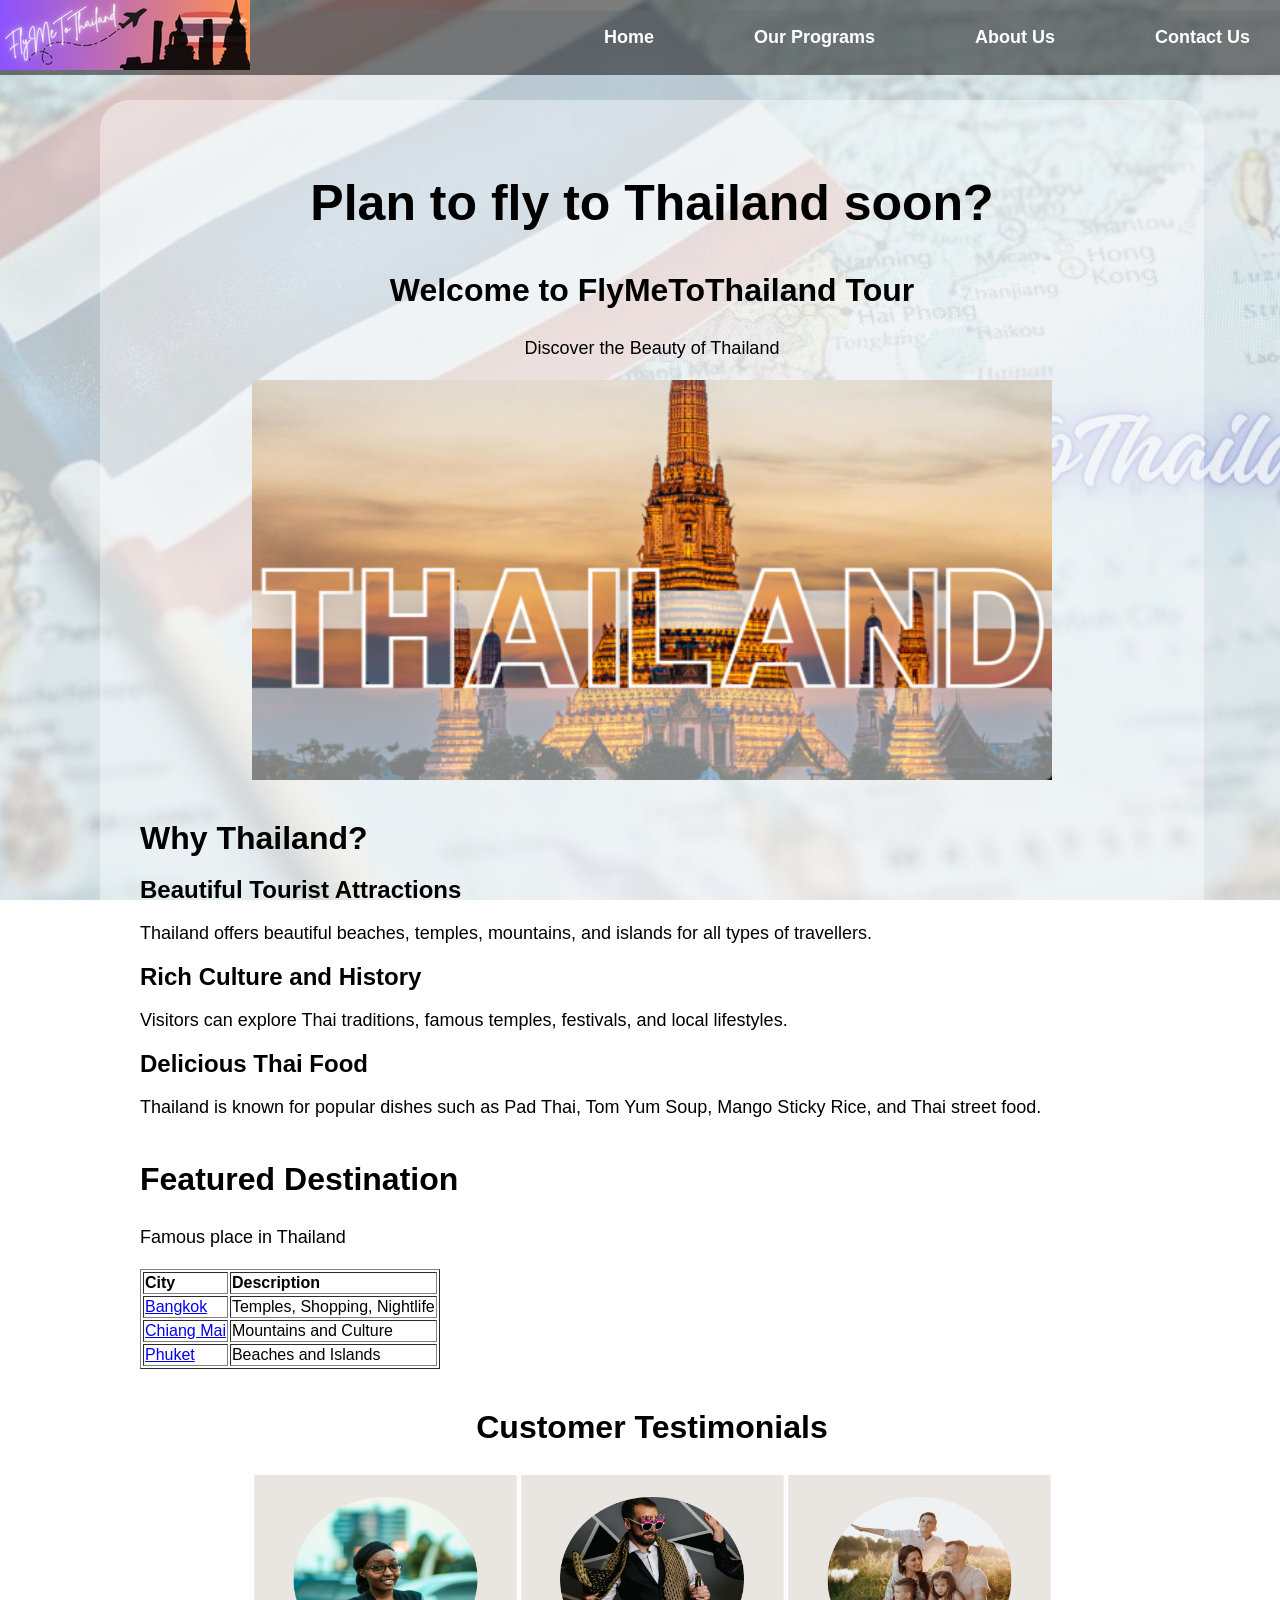
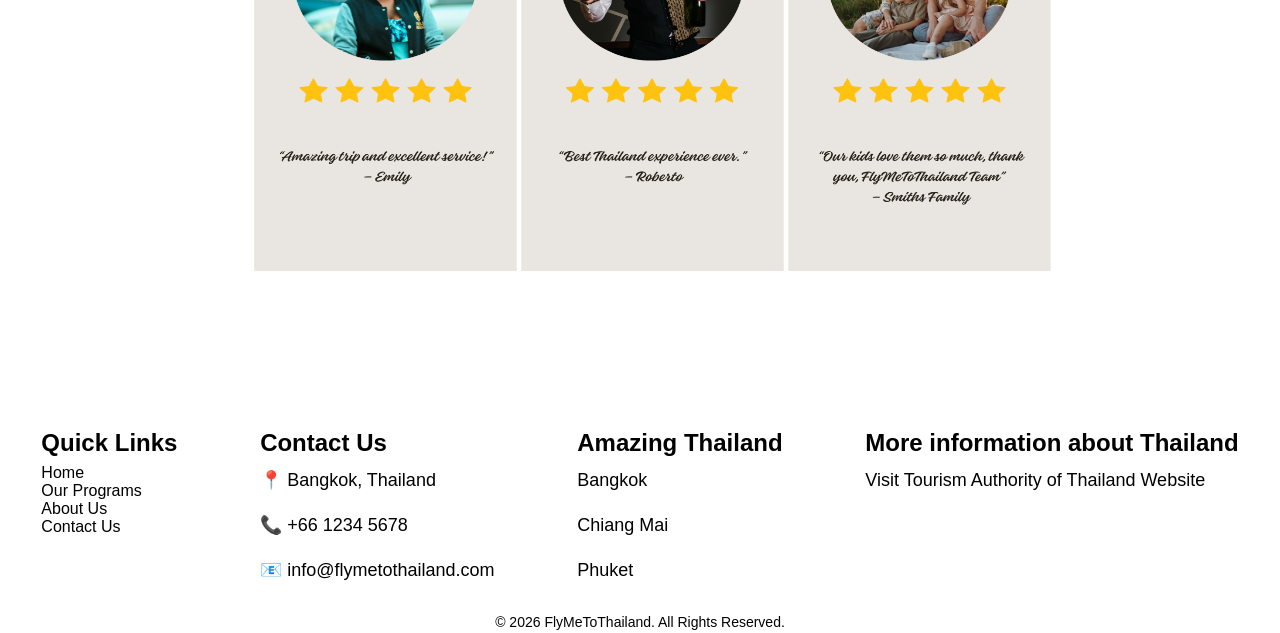
<file: index.html>
<!DOCTYPE html>
<html lang="en">

<head>
<meta name="viewport" content="width=device-width, initial-scale=1.0">
<link rel="stylesheet" type="text/css" href="StyleCSS.css">
<title>FlyMeToThailand - Making Your Dream Trip Come True</title>
</head>

<body>

<nav class="navbar">
	<a href="index.html"><img src="Images/Logo.png" class="logo" alt="FlyMeToThailand Logo"></a> 
        <ul>
            <li><a href="index.html">Home</a></li>
            <li><a href="TourProgram.html">Our Programs</a></li>
            <li><a href="AboutUS.html">About Us</a></li>
            <li><a href="ContactUS.html">Contact Us</a></li>
        </ul>
</nav>

<div class="content-box">
<h1 style="text-align:center;">Plan to fly to Thailand soon?</h1>
<h2 style="text-align:center;">Welcome to FlyMeToThailand Tour</h2>
<p style="text-align:center;">Discover the Beauty of Thailand</p>
<img src="Images/ThailandHomepage.png" alt="Temple Image" class="center-image">

<h2>Why Thailand?</h2>
<h3>Beautiful Tourist Attractions</h3>
<p>Thailand offers beautiful beaches, temples, mountains, and islands for all types of travellers.</p>
<h3>Rich Culture and History</h3>
<p>Visitors can explore Thai traditions, famous temples, festivals, and local lifestyles.</p>
<h3>Delicious Thai Food</h3>
<p>Thailand is known for popular dishes such as Pad Thai, Tom Yum Soup, Mango Sticky Rice, and Thai street food.</p>


<h2>Featured Destination</h2>
<p>Famous place in Thailand</p>

<table border="1">
	<tr>
		<th>City</th>
		<th>Description</th>
	</tr>
	<tr>
		<td><a href="TourProgram.html">Bangkok</a></td>
		<td>Temples, Shopping, Nightlife</td>
	</tr>
	<tr>
		<td><a href="TourProgram.html">Chiang Mai</a></td>
		<td>Mountains and Culture</td>
	</tr>
	<tr>
		<td><a href="TourProgram.html">Phuket</a></td>
		<td>Beaches and Islands</td>
	</tr>
</table>

<h2 style="text-align:center;">Customer Testimonials</h2>
<img src="Images/Testimonial.png" alt="Testimonials Image"class="center-image">

</div>
<footer class="footer">

    <div class="footer-content">
        <div class="footer-section">
            <h3>Quick Links</h3>
            <a href="index.html">Home</a><br>
            <a href="TourProgram.html">Our Programs</a><br>
            <a href="AboutUS.html">About Us</a><br>
            <a href="ContactUS.html">Contact Us</a>
        </div>

        <div class="footer-section">
            <h3>Contact Us</h3>
            <p>&#128205; Bangkok, Thailand</p>
            <p>&#128222; +66 1234 5678</p>
            <p>&#128231 <a href="mailto:info@flymetothailand.com">info@flymetothailand.com</a></p>
        </div>

        <div class="footer-section">
            <h3>Amazing Thailand</h3>
			<p><a href="https://www.tourismthailand.org/Destinations/Provinces/Bangkok/219">Bangkok</a></p>
            <p><a href="https://www.tourismthailand.org/Destinations/Provinces/Chiang-Mai/101">Chiang Mai</a></p>
            <p><a href="https://www.tourismthailand.org/Destinations/Provinces/Phuket/350">Phuket</a></p>
        </div>

        <div class="footer-section">
            <h3>More information about Thailand</h3>
            <p><a href="https://www.tat.or.th/en">Visit Tourism Authority of Thailand Website</a></p>
        </div>
    </div>

    <p class="copyright">
        © 2026 FlyMeToThailand. All Rights Reserved.
    </p>
	
</footer>

<script>
document.addEventListener("keydown", function(event) {

    if (
        (event.ctrlKey && event.key === "a") ||
        (event.ctrlKey && event.key === "c") ||
        (event.ctrlKey && event.key === "x") ||
        (event.ctrlKey && event.key === "s") ||
        (event.ctrlKey && event.key === "u")
    ) {
        event.preventDefault();
    }

});
</script>

<script>
document.addEventListener("contextmenu", function(event) {
    event.preventDefault();
    alert("Right click is disabled on this website.");
});
</script>

</body>
</html>
</file>
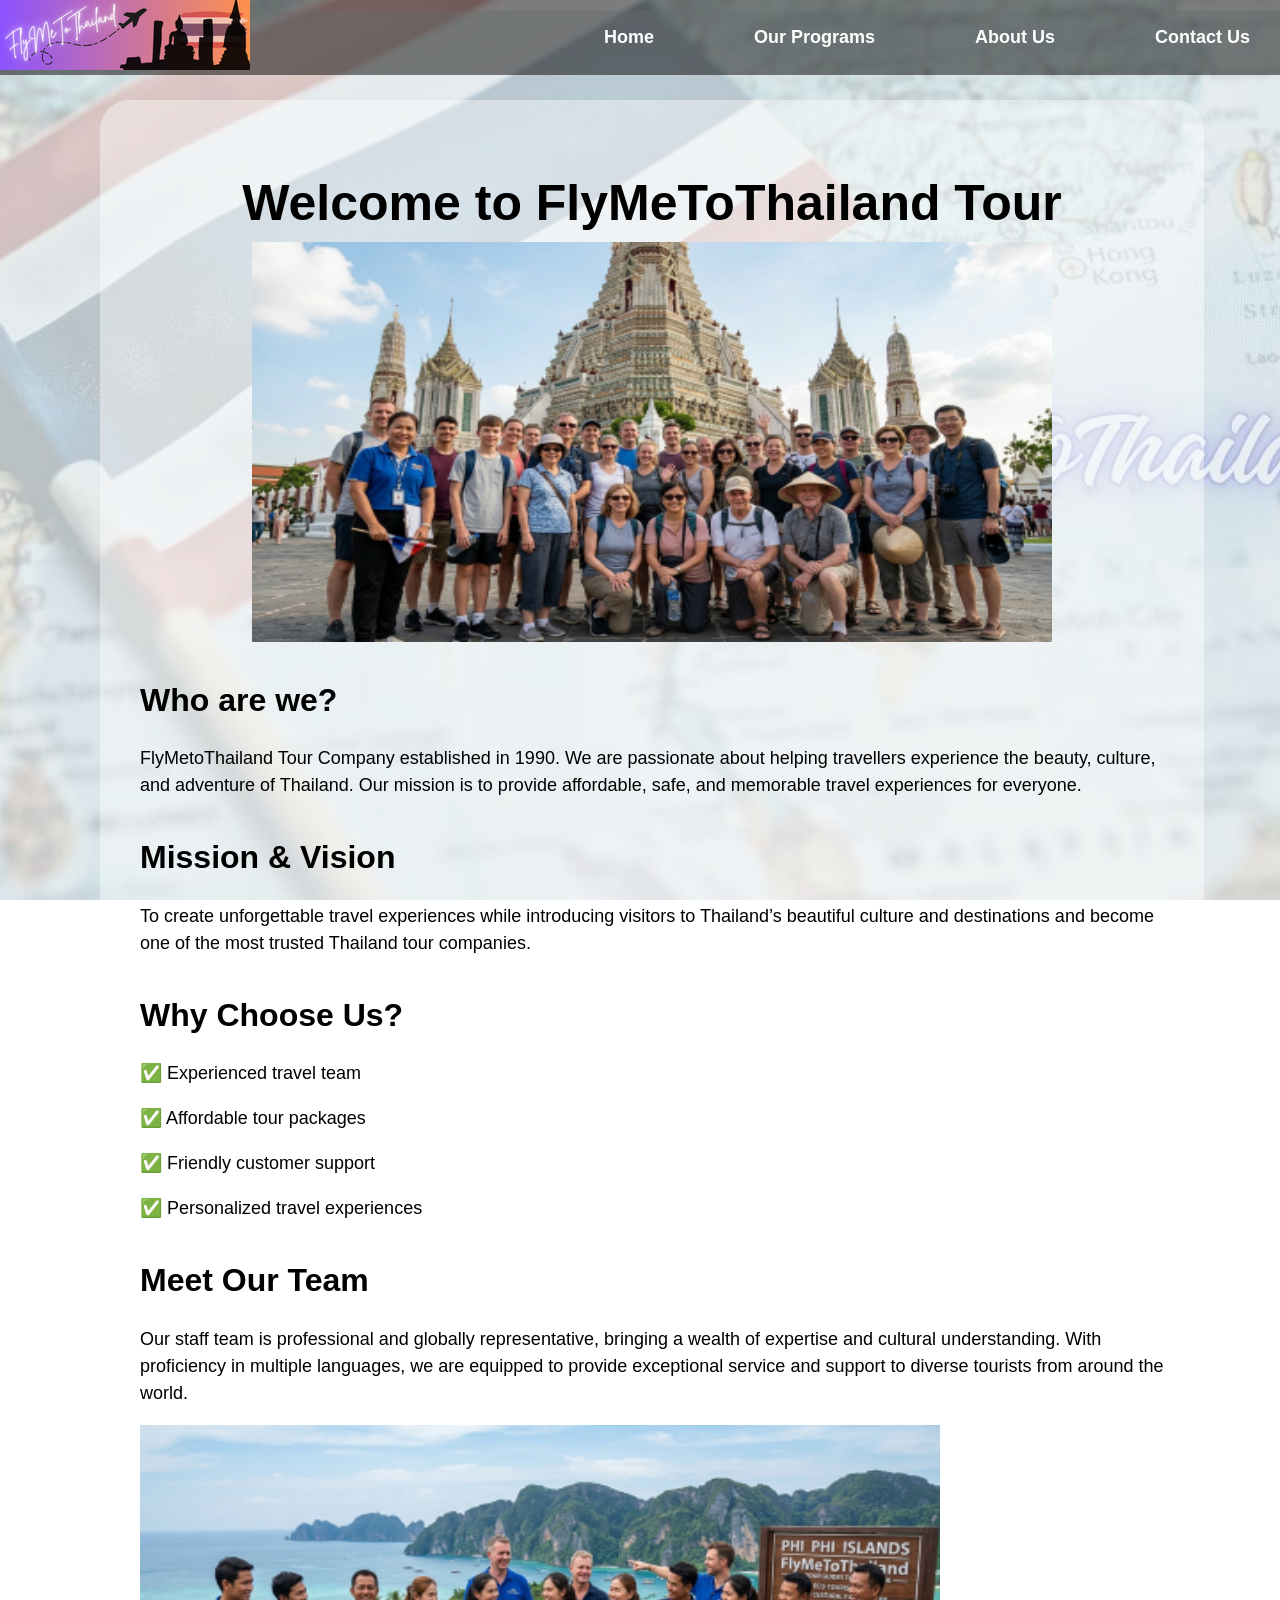
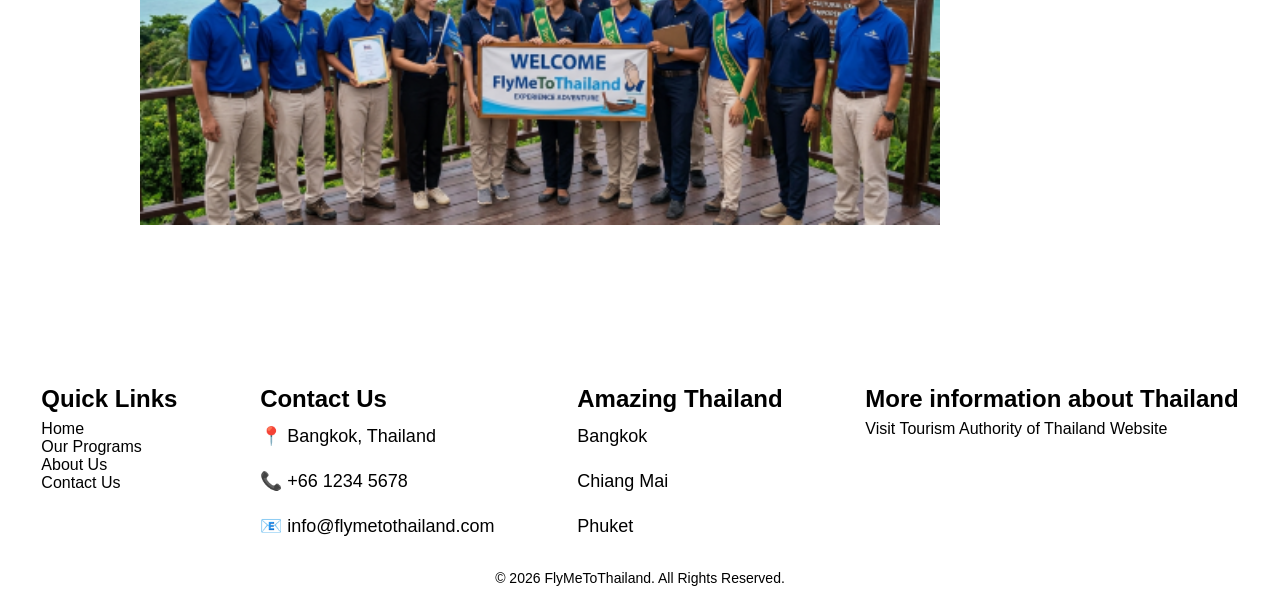
<file: AboutUS.html>
<!DOCTYPE html>
<html lang="en">

<head>
<meta name="viewport" content="width=device-width, initial-scale=1.0">
<link rel="stylesheet" type="text/css" href="StyleCSS.css">
<title>FlyMeToThailand - Making Your Dream Trip Come True</title>
</head>

<body>
<nav class="navbar">
	<a href="index.html"><img src="Images/Logo.png" class="logo" alt="FlyMeToThailand Logo"></a> 
        <ul>
            <li><a href="index.html">Home</a></li>
            <li><a href="TourProgram.html">Our Programs</a></li>
            <li><a href="AboutUS.html">About Us</a></li>
            <li><a href="ContactUS.html">Contact Us</a></li>
        </ul>
</nav>

<div class="content-box">
<h1 style="text-align:center;"></h1>
<h1 style="text-align:center;">Welcome to FlyMeToThailand Tour</h1>
<img src="Images/Tourgroup.png" alt="Group Image" class="center-image">
<h2>Who are we?</h2>
<p>FlyMetoThailand Tour Company established in 1990. We are passionate about helping travellers experience the beauty, culture, and adventure of Thailand. Our mission is to provide affordable, safe, and memorable travel experiences for everyone.</p>
<h2>Mission & Vision</h2>
<p>To create unforgettable travel experiences while introducing visitors to Thailand’s beautiful culture and destinations and
become one of the most trusted Thailand tour companies.</p>
<h2>Why Choose Us?</h2>
<p>&#9989; Experienced travel team</p>
<p>&#9989; Affordable tour packages</p>
<p>&#9989; Friendly customer support</p>
<p>&#9989; Personalized travel experiences</p>
<h2>Meet Our Team</h2>
<p>Our staff team is professional and globally representative, bringing a wealth of expertise and cultural understanding. With proficiency in multiple languages, we are equipped to provide exceptional service and support to diverse tourists from around the world.</p>
<img src="Images/Staff.png" alt="Staff Image" width="800" height="400">
</div>

<footer class="footer">

    <div class="footer-content">

        <div class="footer-section">
            <h3>Quick Links</h3>
            <a href="index.html">Home</a><br>
            <a href="TourProgram.html">Our Programs</a><br>
            <a href="AboutUS.html">About Us</a><br>
            <a href="ContactUS.html">Contact Us</a>
        </div>

        <div class="footer-section">
            <h3>Contact Us</h3>
            <p>&#128205; Bangkok, Thailand</p>
            <p>&#128222; +66 1234 5678</p>
            <p>&#128231 <a href="mailto:info@flymetothailand.com">info@flymetothailand.com</a></p>
        </div>

        <div class="footer-section">
            <h3>Amazing Thailand</h3>
			<p><a href="https://www.tourismthailand.org/Destinations/Provinces/Bangkok/219">Bangkok</a></p>
            <p><a href="https://www.tourismthailand.org/Destinations/Provinces/Chiang-Mai/101">Chiang Mai</a></p>
            <p><a href="https://www.tourismthailand.org/Destinations/Provinces/Phuket/350">Phuket</a></p>
        </div>

        <div class="footer-section">
            <h3>More information about Thailand</h3>
            <a href="https://www.tat.or.th/en">Visit Tourism Authority of Thailand Website</a></p>
        </div>
    </div>

    <p class="copyright">
        © 2026 FlyMeToThailand. All Rights Reserved.
    </p>
</footer>

<script>
document.addEventListener("keydown", function(event) {

    if (
        (event.ctrlKey && event.key === "a") ||
        (event.ctrlKey && event.key === "c") ||
        (event.ctrlKey && event.key === "x") ||
        (event.ctrlKey && event.key === "s") ||
        (event.ctrlKey && event.key === "u")
    ) {
        event.preventDefault();
    }

});
</script>

<script>
document.addEventListener("contextmenu", function(event) {
    event.preventDefault();
    alert("Right click is disabled on this website.");
});
</script>

</body>
</html>
</file>
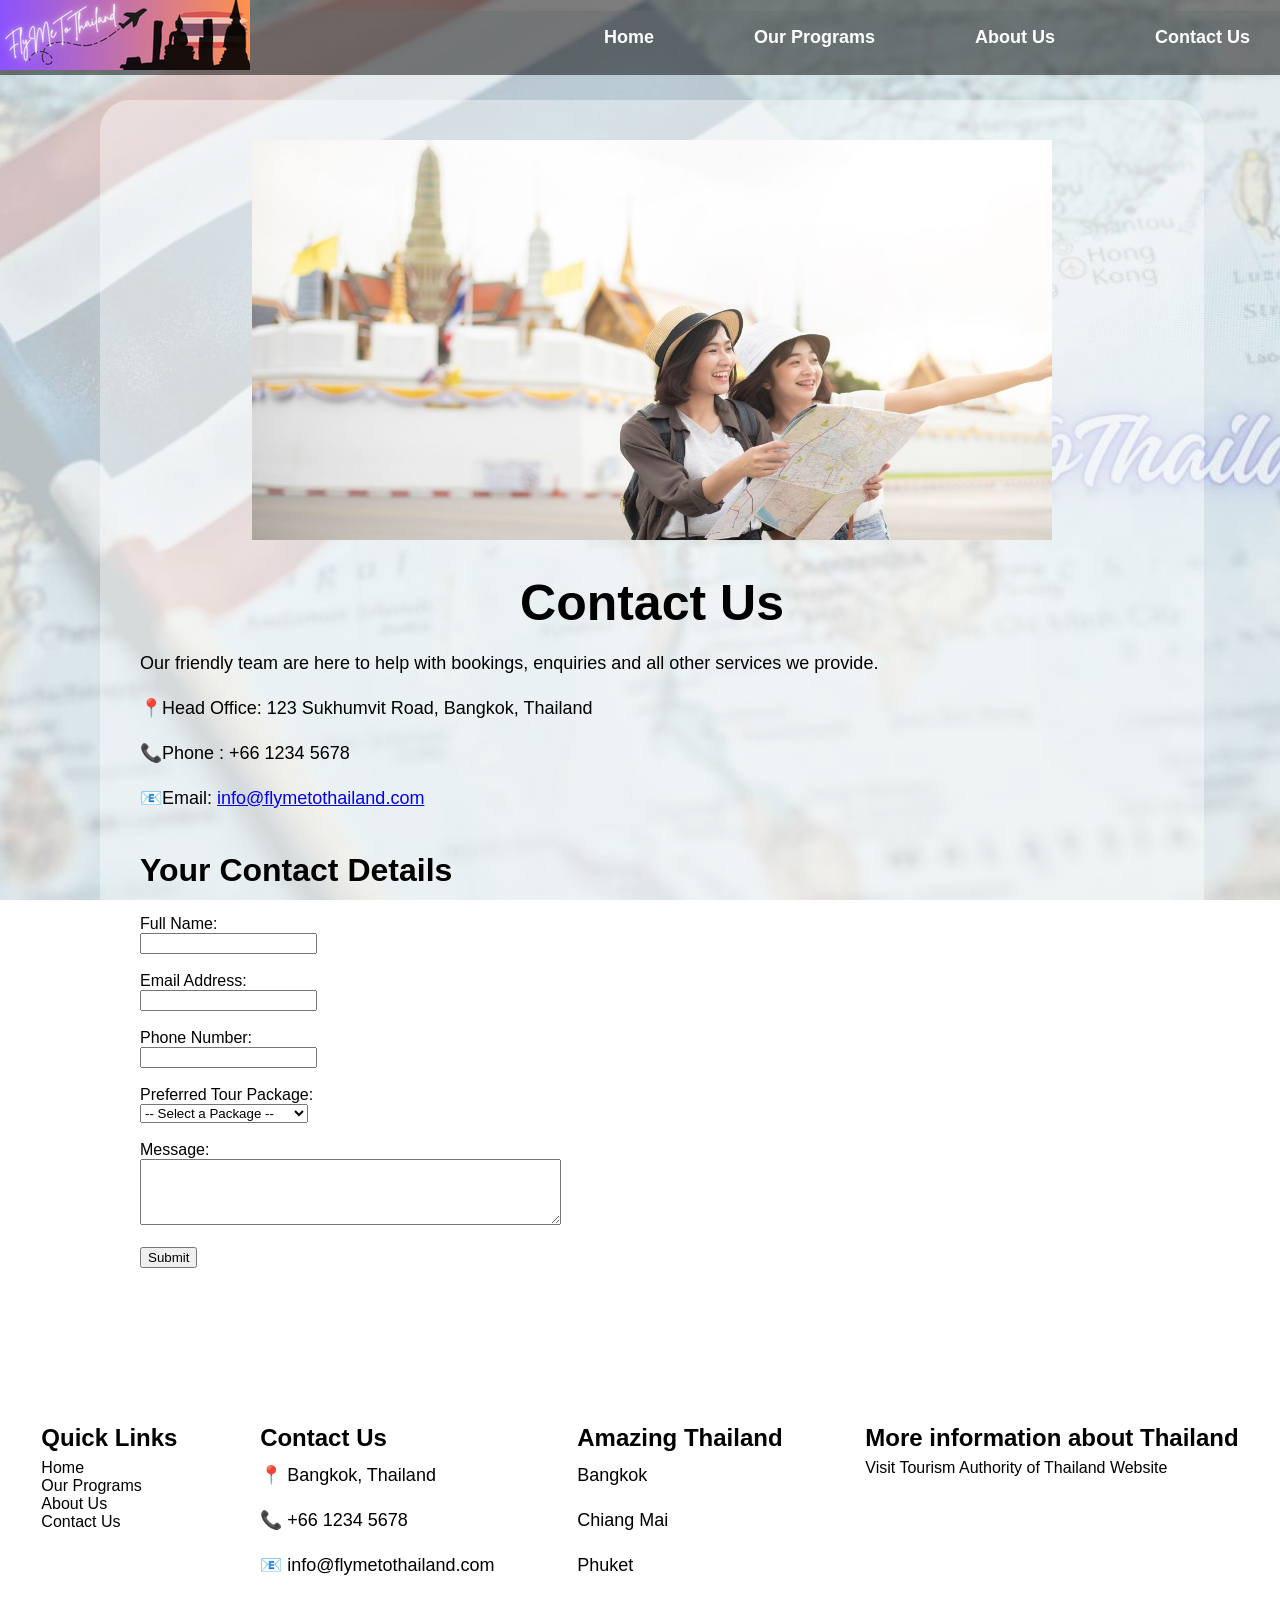
<file: ContactUS.html>
<!DOCTYPE html>
<html lang="en">

<head>
<meta name="viewport" content="width=device-width, initial-scale=1.0">
<link rel="stylesheet" type="text/css" href="StyleCSS.css">
<title>FlyMeToThailand - Making Your Dream Trip Come True</title>
</head>

<body>
<nav class="navbar">
	<a href="index.html"><img src="Images/Logo.png" class="logo" alt="FlyMeToThailand Logo"></a> 
        <ul>
            <li><a href="index.html">Home</a></li>
            <li><a href="TourProgram.html">Our Programs</a></li>
            <li><a href="AboutUS.html">About Us</a></li>
            <li><a href="ContactUS.html">Contact Us</a></li>
        </ul>
</nav>

<div class="content-box">
<img src="Images/Tourist.jpg" alt="Two Tourist" class="center-image">
<h1>Contact Us</h1>
<p>Our friendly team are here to help with bookings, enquiries and all other services we provide.</p>
<p>&#128205;Head Office: 123 Sukhumvit Road, Bangkok, Thailand</p>
<p>&#128222;Phone : +66 1234 5678</p>
<p>&#128231Email: <a href="mailto:info@flymetothailand.com">info@flymetothailand.com</a></p>

<h2>Your Contact Details</h2>
<form action="/action_page.php">
    <label for="fullname">Full Name:</label><br>
    <input type="text" id="fullname" name="fullname" 
    required minlength="3"><br><br>
    <label for="email">Email Address:</label><br>
    <input type="email" id="email" name="email" 
    required><br><br>
    <label for="phone">Phone Number:</label><br>
    <input type="tel" id="phone" name="phone" 
    required><br><br>
    <label for="package">Preferred Tour Package:</label><br>
    <select id="package" name="package" required>
        <option value="">-- Select a Package --</option>
        <option value="bangkok">Bangkok Cultural Tour</option>
		<option value="chiangmai">Chiang Mai Experience</option>
        <option value="phuket">Phuket Island Adventure</option>
    </select><br><br>
    <label for="message">Message:</label><br>
    <textarea id="message" name="message" 
    rows="4" cols="50" 
    required maxlength="1000"></textarea><br><br>
    <input type="submit" value="Submit">
</form>
</div>

<footer class="footer">

    <div class="footer-content">

        <div class="footer-section">
            <h3>Quick Links</h3>
            <a href="index.html">Home</a><br>
            <a href="TourProgram.html">Our Programs</a><br>
            <a href="AboutUS.html">About Us</a><br>
            <a href="ContactUS.html">Contact Us</a>
        </div>

        <div class="footer-section">
            <h3>Contact Us</h3>
            <p>&#128205; Bangkok, Thailand</p>
            <p>&#128222; +66 1234 5678</p>
            <p>&#128231 <a href="mailto:info@flymetothailand.com">info@flymetothailand.com</a></p>
        </div>

        <div class="footer-section">
            <h3>Amazing Thailand</h3>
			<p><a href="https://www.tourismthailand.org/Destinations/Provinces/Bangkok/219">Bangkok</a></p>
            <p><a href="https://www.tourismthailand.org/Destinations/Provinces/Chiang-Mai/101">Chiang Mai</a></p>
            <p><a href="https://www.tourismthailand.org/Destinations/Provinces/Phuket/350">Phuket</a></p>
        </div>

        <div class="footer-section">
            <h3>More information about Thailand</h3>
            <a href="https://www.tat.or.th/en">Visit Tourism Authority of Thailand Website</a></p>
        </div>
    </div>

    <p class="copyright">
        © 2026 FlyMeToThailand. All Rights Reserved.
    </p>
</footer>

<script>
document.addEventListener("keydown", function(event) {

    if (
        (event.ctrlKey && event.key === "a") ||
        (event.ctrlKey && event.key === "c") ||
        (event.ctrlKey && event.key === "x") ||
        (event.ctrlKey && event.key === "s") ||
        (event.ctrlKey && event.key === "u")
    ) {
        event.preventDefault();
    }

});
</script>

<script>
document.addEventListener("contextmenu", function(event) {
    event.preventDefault();
    alert("Right click is disabled on this website.");
});
</script>

</body>
</html>
</file>
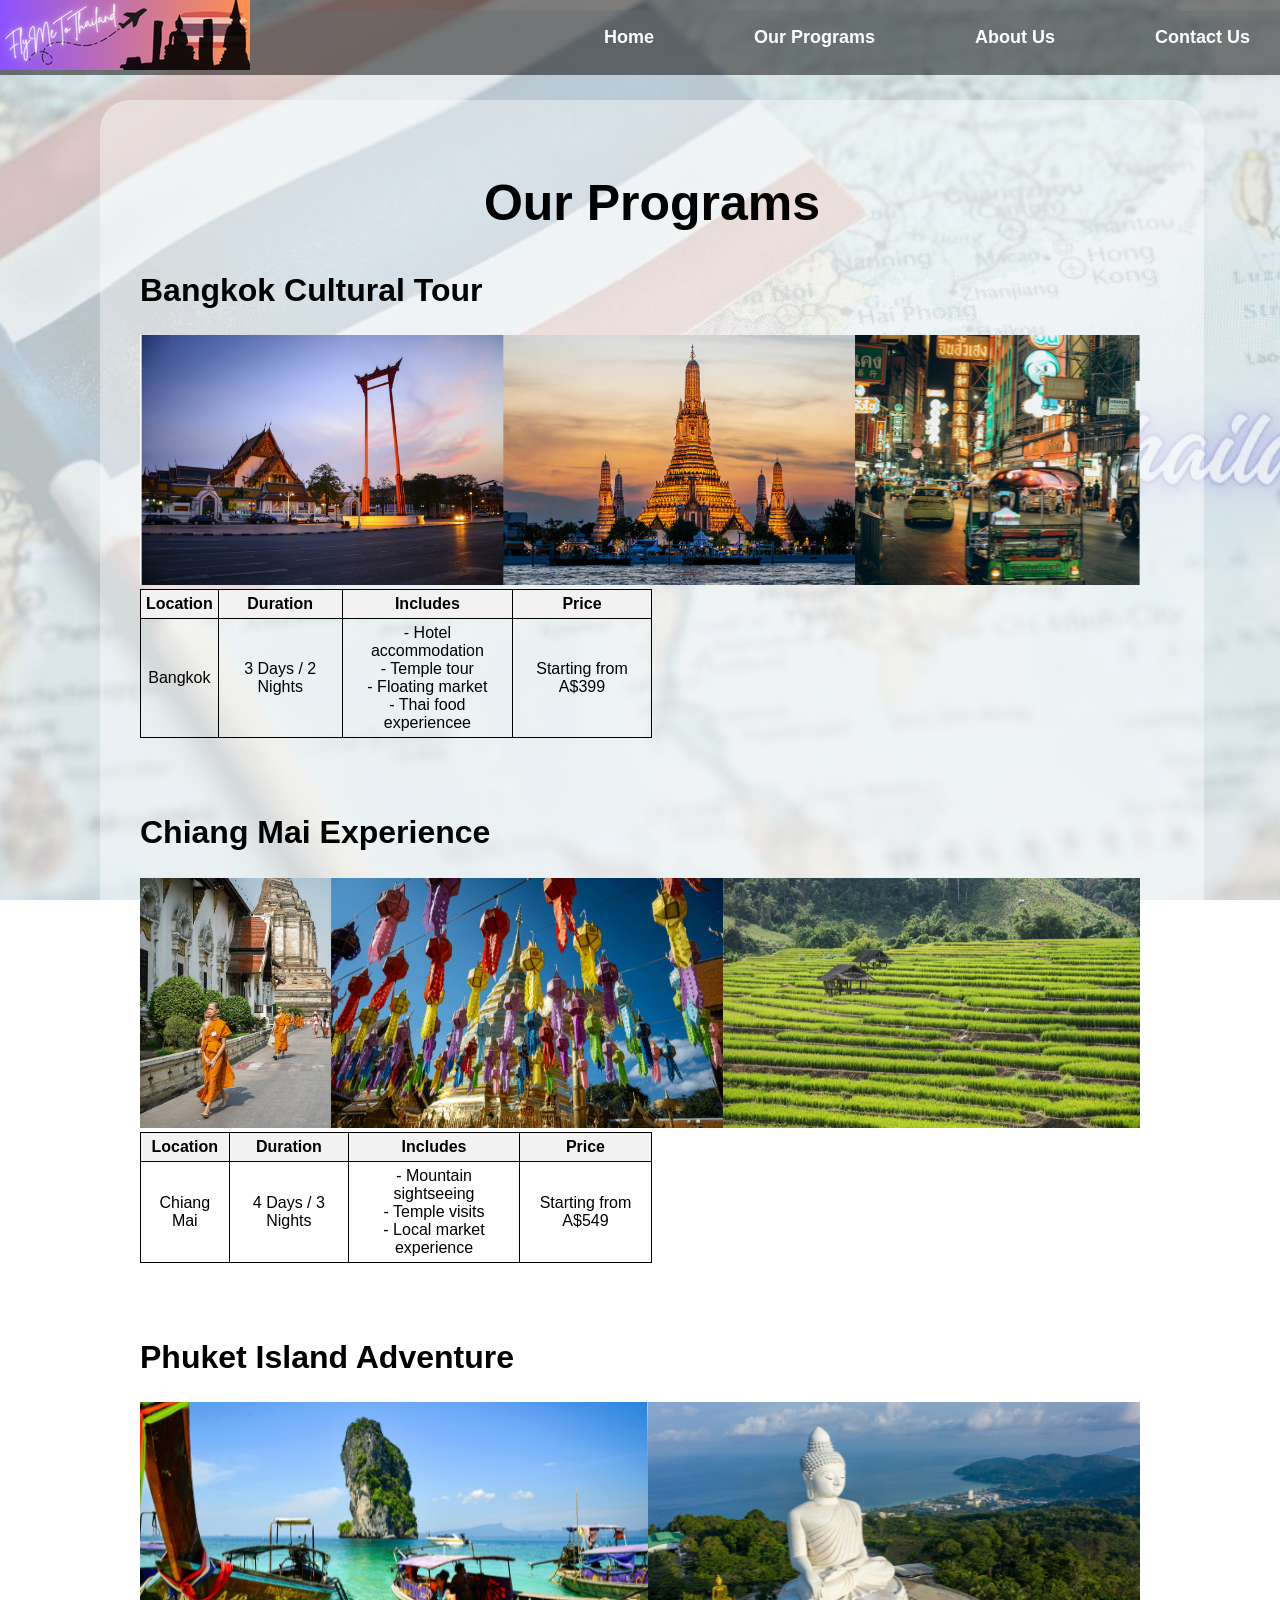
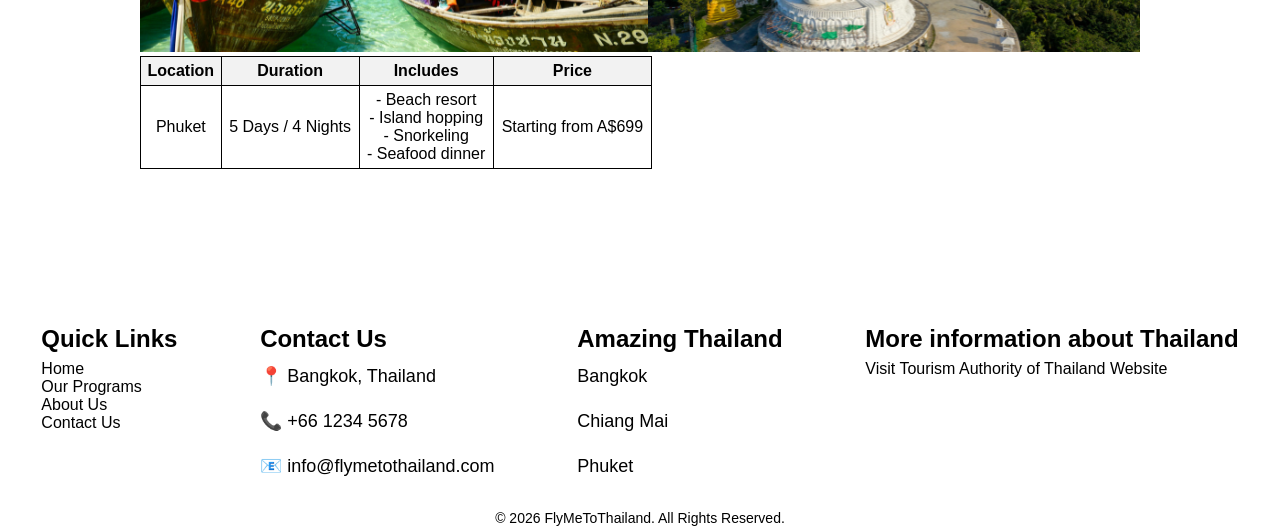
<file: TourProgram.html>
<!DOCTYPE html>
<html lang="en">

<head>
<meta name="viewport" content="width=device-width, initial-scale=1.0">
<link rel="stylesheet" type="text/css" href="StyleCSS.css">
<title>FlyMeToThailand - Making Your Dream Trip Come True</title>
</head>

<body>
<nav class="navbar">
	<a href="index.html"><img src="Images/Logo.png" class="logo" alt="FlyMeToThailand Logo"></a> 
        <ul>
            <li><a href="index.html">Home</a></li>
            <li><a href="TourProgram.html">Our Programs</a></li>
            <li><a href="AboutUS.html">About Us</a></li>
            <li><a href="ContactUS.html">Contact Us</a></li>
        </ul>
</nav>

<div class="content-box">
<h1 style="text-align:center;">Our Programs</h1>

<h2>Bangkok Cultural Tour</h2>
<img src="Images/Bangkok.png" alt="Bangkok Image">
<table class="tour-table">
	<tr>
		<th>Location</th>
		<th>Duration</th>
		<th>Includes</th>
		<th>Price</th>
	</tr>
	<tr>
		<td>Bangkok</td>
		<td>3 Days / 2 Nights</td>
		<td>- Hotel accommodation<br>
		- Temple tour<br>
		- Floating market<br>
		- Thai food experiencee</td>
		<td>Starting from A$399</td>
	</tr>
</table>
<br>
<br>

<h2>Chiang Mai Experience</h2>
<img src="Images/Chiangmai.png" alt="Chiangmai Image">
<table class="tour-table">
	<tr>
		<th>Location</th>
		<th>Duration</th>
		<th>Includes</th>
		<th>Price</th>
	</tr>
	<tr>
		<td>Chiang Mai</td>
		<td>4 Days / 3 Nights</td>
		<td>- Mountain sightseeing<br>
		- Temple visits<br>
		- Local market experience</td>
		<td>Starting from A$549</td>
	</tr>
</table>
<br>
<br>

<h2>Phuket Island Adventure</h2>
<img src="Images/Phuket.png" alt="Phuket Image">
<table class="tour-table">
	<tr>
		<th>Location</th>
		<th>Duration</th>
		<th>Includes</th>
		<th>Price</th>
	</tr>
	<tr>
		<td>Phuket</td>
		<td>5 Days / 4 Nights</td>
		<td>- Beach resort<br>
		- Island hopping<br>
		- Snorkeling<br>
		- Seafood dinner</td>
		<td>Starting from A$699</td>
	</tr>
</table>

</div>
<footer class="footer">

    <div class="footer-content">

        <div class="footer-section">
            <h3>Quick Links</h3>
            <a href="index.html">Home</a><br>
            <a href="TourProgram.html">Our Programs</a><br>
            <a href="AboutUS.html">About Us</a><br>
            <a href="ContactUS.html">Contact Us</a>
        </div>

        <div class="footer-section">
            <h3>Contact Us</h3>
            <p>&#128205; Bangkok, Thailand</p>
            <p>&#128222; +66 1234 5678</p>
            <p>&#128231 <a href="mailto:info@flymetothailand.com">info@flymetothailand.com</a></p>
        </div>

        <div class="footer-section">
            <h3>Amazing Thailand</h3>
			<p><a href="https://www.tourismthailand.org/Destinations/Provinces/Bangkok/219">Bangkok</a></p>
            <p><a href="https://www.tourismthailand.org/Destinations/Provinces/Chiang-Mai/101">Chiang Mai</a></p>
            <p><a href="https://www.tourismthailand.org/Destinations/Provinces/Phuket/350">Phuket</a></p>
        </div>

        <div class="footer-section">
            <h3>More information about Thailand</h3>
            <a href="https://www.tat.or.th/en">Visit Tourism Authority of Thailand Website</a></p>
        </div>
    </div>

    <p class="copyright">
        © 2026 FlyMeToThailand. All Rights Reserved.
    </p>
</footer>

<script>
document.addEventListener("keydown", function(event) {

    if (
        (event.ctrlKey && event.key === "a") ||
        (event.ctrlKey && event.key === "c") ||
        (event.ctrlKey && event.key === "x") ||
        (event.ctrlKey && event.key === "s") ||
        (event.ctrlKey && event.key === "u")
    ) {
        event.preventDefault();
    }

});
</script>

<script>
document.addEventListener("contextmenu", function(event) {
    event.preventDefault();
    alert("Right click is disabled on this website.");
});
</script>

</body>
</html>
</file>
<file: StyleCSS.css>
/*Background-Body*/
body {
    background-image: url("Images/Background.jpg");
    background-size: cover;
	background-repeat: no-repeat;
	background-position: center;
	background-attachment: fixed;
	margin: 0;
    height: 100vh;
    font-family: Trebuchet MS, sans-serif;
}
/*Text*/
h1 {
    font-size: 50px;
    text-align: center;
    margin-bottom: 10px;
}

h2 {
    font-size: 32px;
    margin-top: 40px;
}

h3 {
    font-size: 24px;
	line-height: 0.5;
}

p {
    font-size: 18px;
    line-height: 1.5;
}

/*Content Box*/
.content-box {
    background-color: rgba(255, 255, 255, 0.4);
    padding: 40px;
    margin: 100px;
    width: 80%;
    border-radius: 30px;
    text-align: left;
}

/*Navigation Bar*/
.navbar {
    position: fixed;
    width: 100%;
    top: 0;
    background-color: rgba(0,0,0,0.5);
    padding: 0px 0px;
    display: flex;
    justify-content: space-between;
    align-items: center;
	z-index: 1000;
}

/*Logo*/
.logo {
    height: 70px;
    width: auto;
    margin-left: 0px;
}

/*Menu*/
.navbar ul {
    list-style: none;
	display: flex;
	gap: 40px;
    margin: 0;
    padding: 0;
    text-align: right;
}
.navbar li {
    display: inline;
    margin: 0 30px;
}
.navbar a {
    color: white;
    text-decoration: none;
    font-size: 18px;
    font-weight: bold;
}
.navbar a:hover {
    color: gold;
}

/*Image*/
.center-image {
    display: block;
    margin: 0 auto;
    width: 80%;
    max-width: 800px;
    height: 400px;
}

/*Tables*/
.tour-table {
    width: 50%;
    margin: 0%;
    border-collapse: collapse;
}

.tour-table th,
.tour-table td {
    border: 1px solid black;
    padding: 5px;
    text-align: center;
}

.tour-table th {
    background-color: #f2f2f2;
}

/*Footer*/
.footer {
    background-color: white;
    background-size: cover;
    background-position: center;
    color: black;
    padding: 0px;
}

.footer-content {
    display: flex;
    justify-content: space-around;
}

.footer-section h3 {
    margin-bottom: 15px;
}

.footer-section a {
    color: black;
    text-decoration: none;
}

.footer-section a:hover {
    color: gold;
}

.copyright {
    text-align: center;
    margin-top: 10px;
	font-size: 14px;
}
</file>
